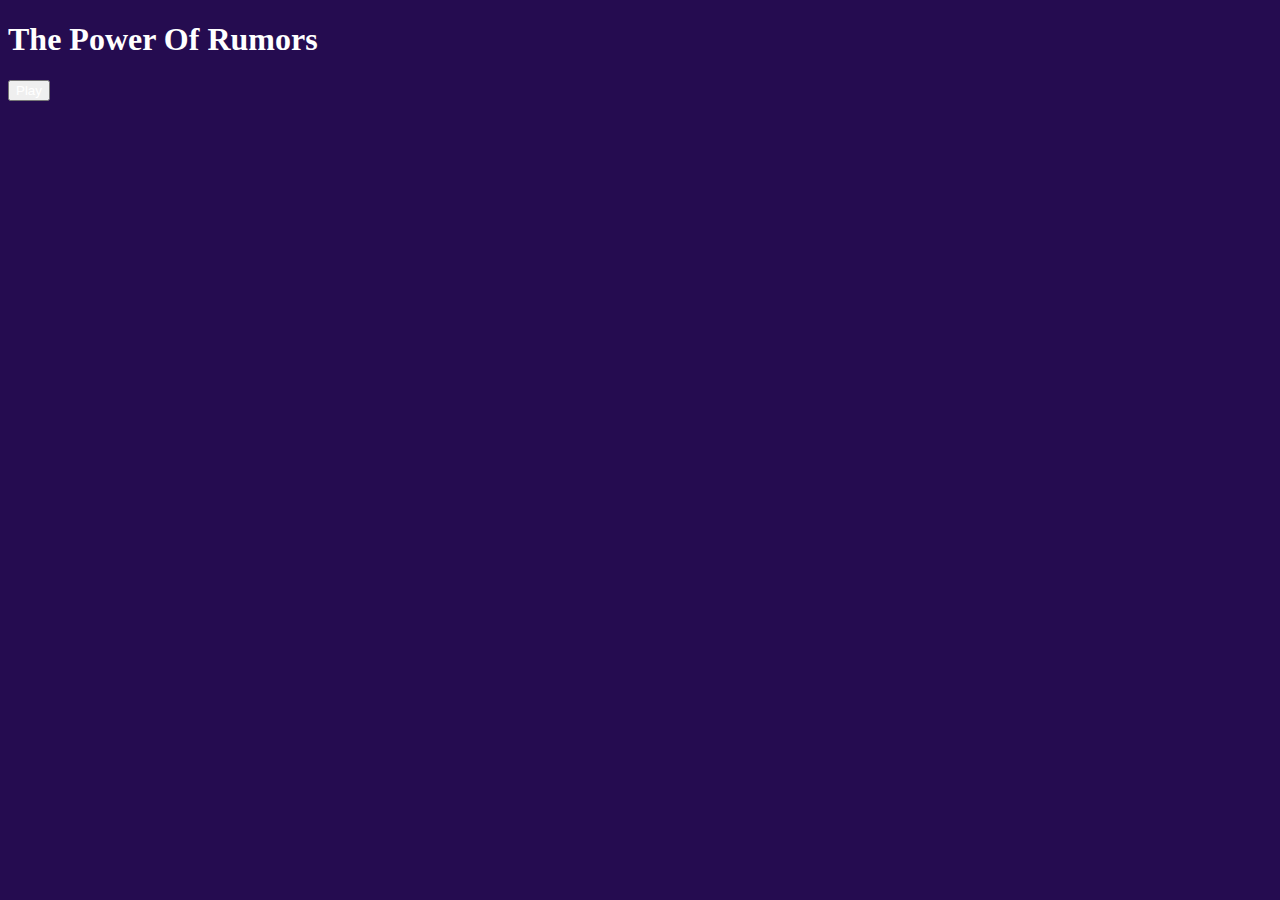
<file: index.html>
<!DOCTYPE html>
<html lang="en">
    <head>
        <meta charset="UTF-8">
        <meta http-equiv="X-UA-Compatible" content="IE=edge">
        <meta name="viewport" content="width=device-width, initial-scale=1.0">
        <title>Document</title>
        <style>
            * {
                color: white;
            }
            html {
                background-color: rgb(37, 12, 80);
            }
        </style>
    </head>
    <body>
        <h1>The Power Of Rumors</h1>
        <a href="/Level 1/L1.html"><button type="button">Play</button></a>
    </body>
</html>
</file>
